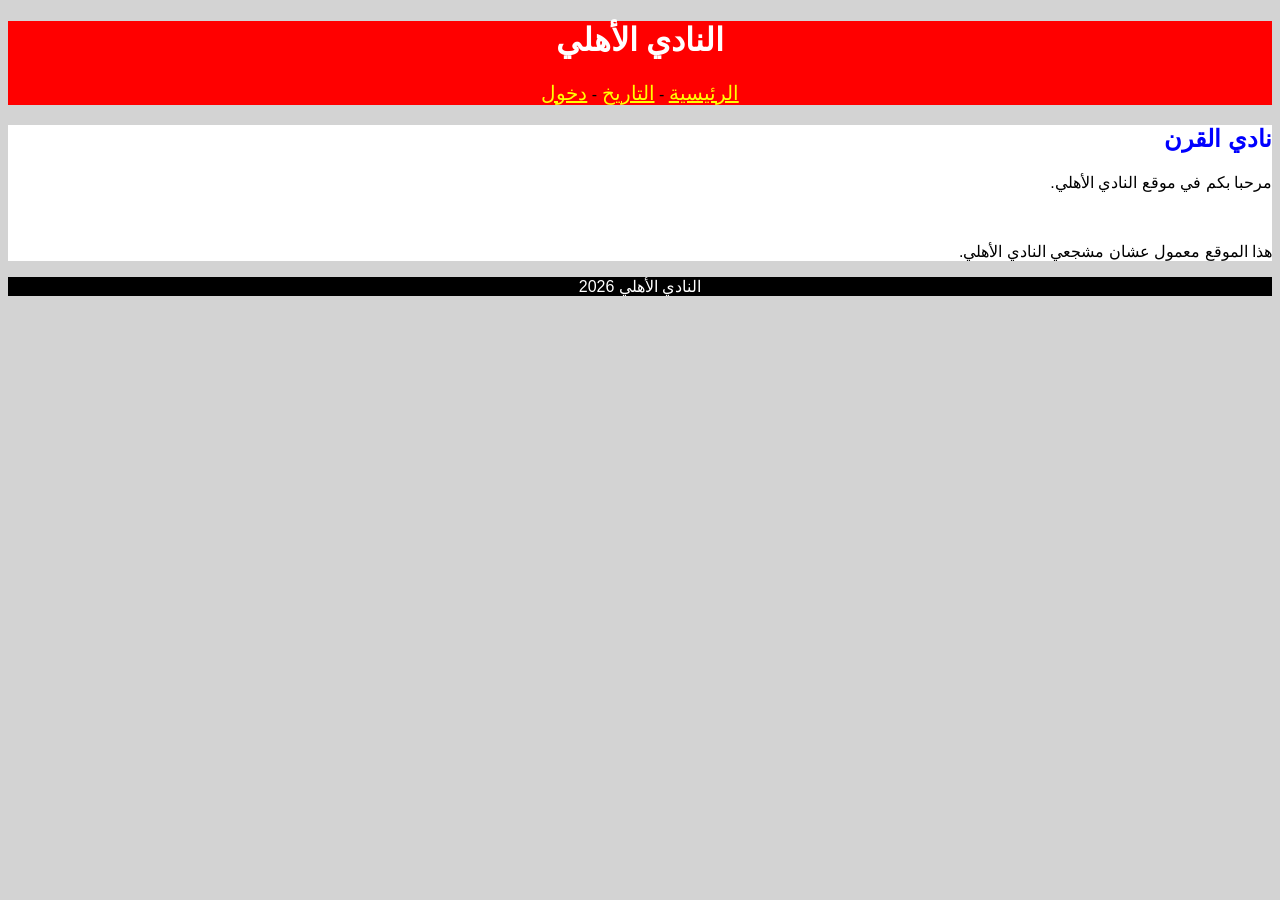
<file: index.html>
<!DOCTYPE html>
<html dir="rtl">
<head>
    <title>موقع الأهلي</title>
    <link rel="stylesheet" href="style.css">
</head>
<body>

<header>
    <h1>النادي الأهلي</h1>
    <nav>
        <a href="index.html">الرئيسية</a> - 
        <a href="about.html">التاريخ</a> - 
        <a href="register.html">دخول</a>
    </nav>
</header>

<main>
    <h2>نادي القرن</h2>
    <p>مرحبا بكم في موقع النادي الأهلي.</p>
    <br>
    <p>هذا الموقع معمول عشان مشجعي النادي الأهلي.</p>
</main>

<footer>
    <p>النادي الأهلي 2026</p>
</footer>

</body>
</html>
</file>
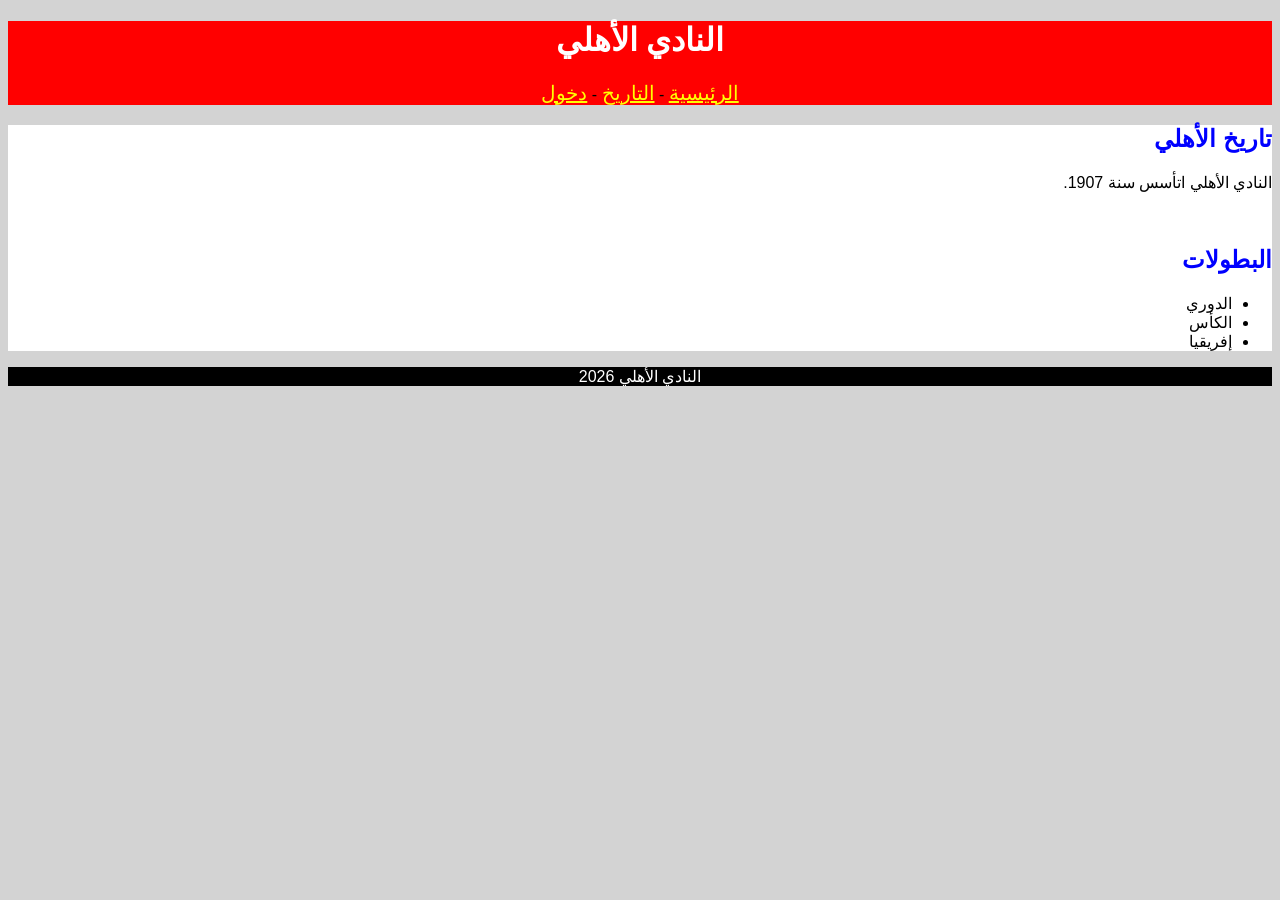
<file: about.html>
<!DOCTYPE html>
<html dir="rtl">
<head>
    <title>عن الأهلي</title>
    <link rel="stylesheet" href="style.css">
</head>
<body>

<header>
    <h1>النادي الأهلي</h1>
    <nav>
        <a href="index.html">الرئيسية</a> - 
        <a href="about.html">التاريخ</a> - 
        <a href="register.html">دخول</a>
    </nav>
</header>

<main>
    <h2>تاريخ الأهلي</h2>
    <p>النادي الأهلي اتأسس سنة 1907.</p>
    
    <br>

    <h2>البطولات</h2>
    <ul>
        <li>الدوري</li>
        <li>الكأس</li>
        <li>إفريقيا</li>
    </ul>
</main>

<footer>
    <p>النادي الأهلي 2026</p>
</footer>

</body>
</html>
</file>
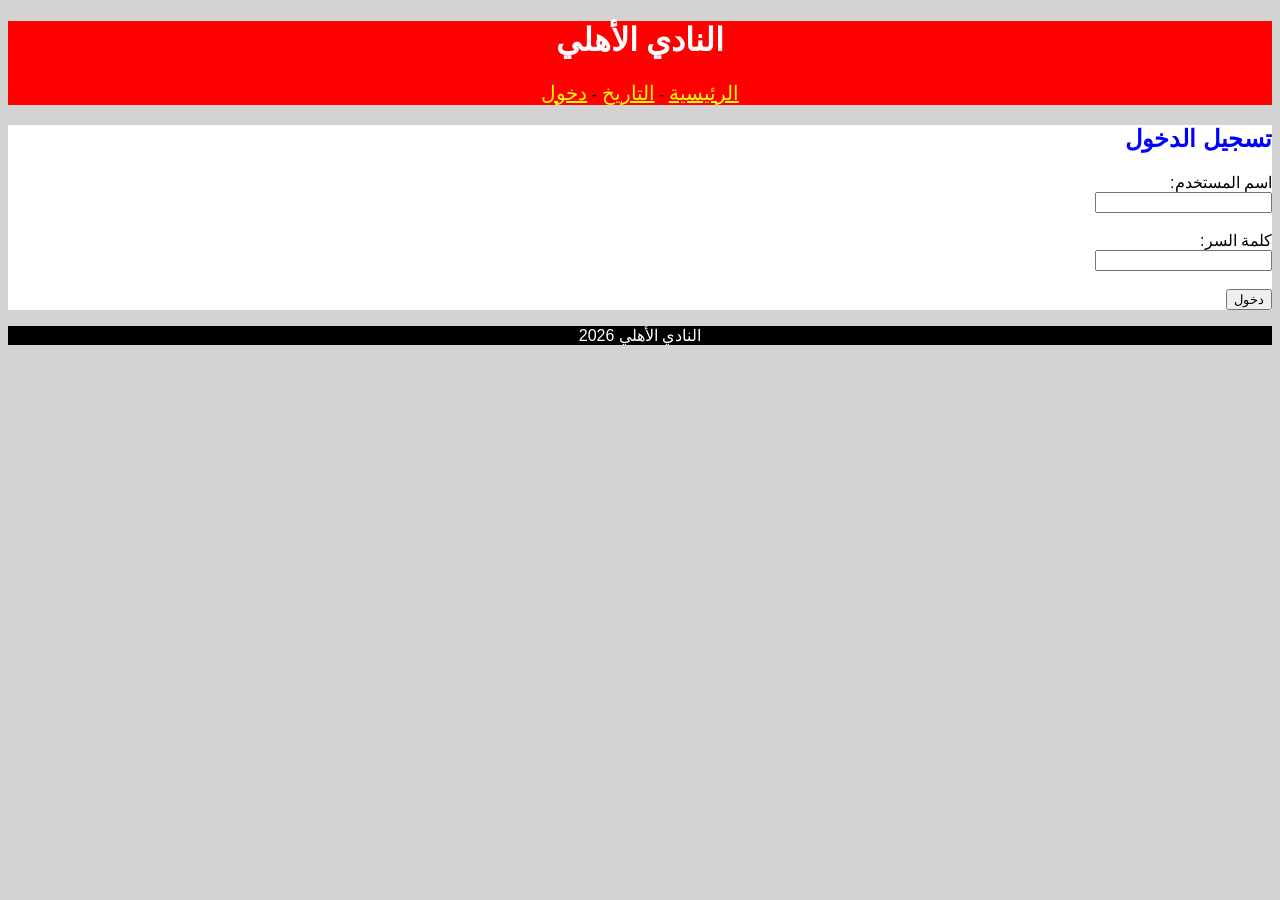
<file: register.html>
<!DOCTYPE html>
<html dir="rtl">
<head>
    <title>دخول</title>
    <link rel="stylesheet" href="style.css">
</head>
<body>

<header>
    <h1>النادي الأهلي</h1>
    <nav>
        <a href="index.html">الرئيسية</a> - 
        <a href="about.html">التاريخ</a> - 
        <a href="register.html">دخول</a>
    </nav>
</header>

<main>
    <h2>تسجيل الدخول</h2>
    <form>
        اسم المستخدم:
        <br>
        <input type="text">
        
        <br><br>
        
        كلمة السر:
        <br>
        <input type="password">
        
        <br><br>
        
        <button>دخول</button>
    </form>
</main>

<footer>
    <p>النادي الأهلي 2026</p>
</footer>

</body>
</html>
</file>
<file: style.css>
body {
    background-color: lightgray;
    font-family: Arial;
}

header {
    background-color: red;
    text-align: center;
}

h1 {
    color: white;
}

nav a {
    color: yellow;
    font-size: 20px;
}

main {
    background-color: white;
}

h2 {
    color: blue;
}

footer {
    background-color: black;
    color: white;
    text-align: center;
}
</file>
